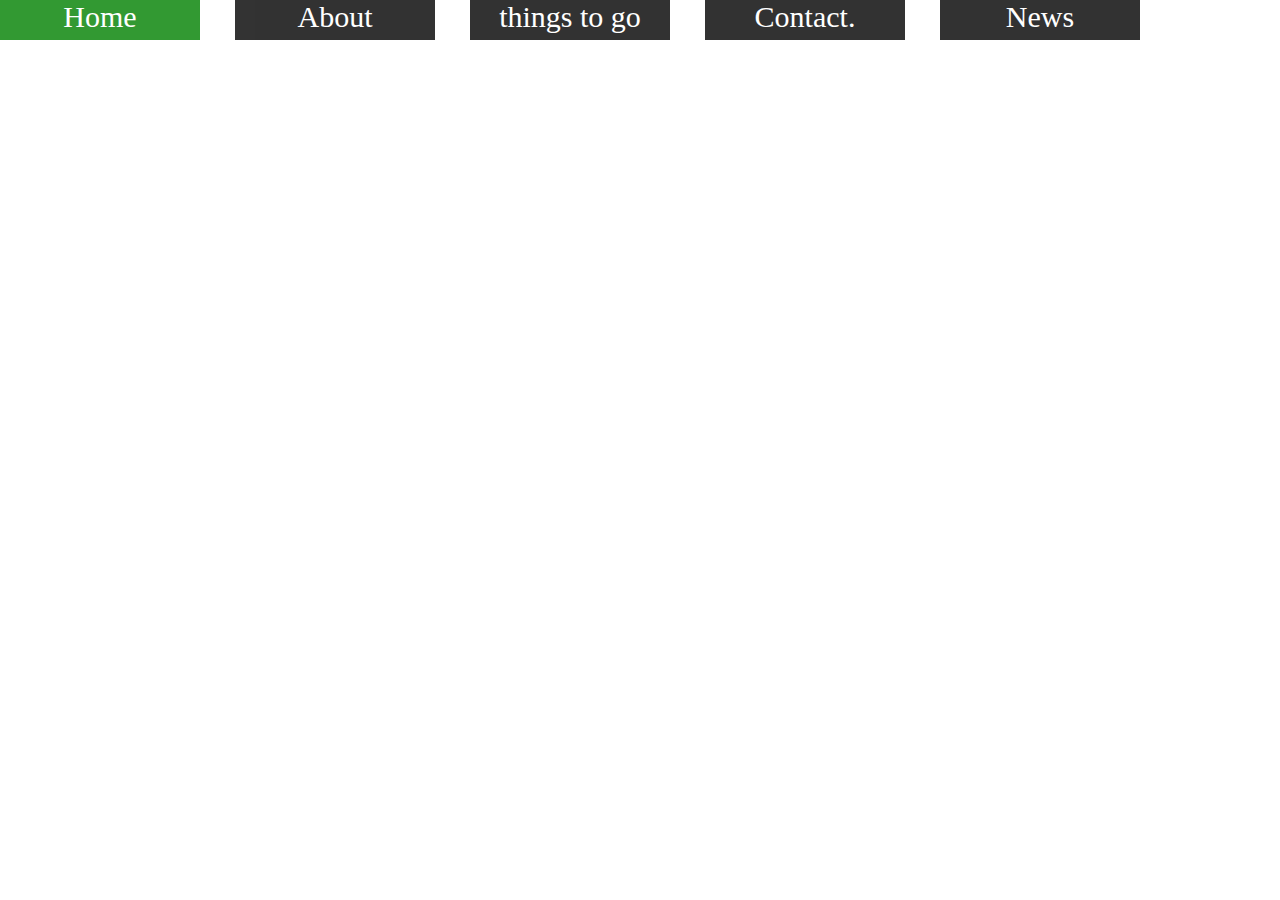
<file: navibar/index.html>
<!DOCTYPE html>
<html lang="en">
<head>
	<meta charset="UTF-8">
	<title>Transparent Navigation Bar</title>
	<link rel="stylesheet" href="style.css">
</head>
<body>
	<section class="container">
	<ul>
		<li>
			<a href="">Home</a>
		</li>
		<li> <a href="">About</a>
			<ul>
				<li><a href="">Book</a></li>
				<li><a href="">Book</a></li>
				<li><a href="">Book</a></li>
				<li><a href="">Book</a></li>
				<li><a href="">Book</a></li>
			</ul>
		</li>
		<li><a href="">things to go</a>
			<ul>
				<li><a href="">Book</a></li>
				<li><a href="">Book</a></li>
				<li><a href="">Book</a></li>
				<li><a href="">Book</a></li>
				<li><a href="">Book</a></li>
			</ul>
		</li>
		<li><a href="">Contact.</a>
			<ul>
				<li><a href="">Book</a></li>
				<li><a href="">Book</a></li>
				<li><a href="">Book</a></li>
				<li><a href="">Book</a></li>
				<li><a href="">Book</a></li>
			</ul>
		</li>
		<li><a href=""> News</a>
			<ul>
				<li><a href="">Book</a></li>
				<li><a href="">Book</a></li>
				<li><a href="">Book</a></li>
				<li><a href="">Book</a></li>
				<li><a href="">Book</a></li>
			</ul>
		</li>
	</ul>
</section>
	
</body>
</html>
</file>
<file: navibar/style.css>
*{
	margin: 0;
    padding: 0;
}
.container {
	display: block;
	background: url('http://wallpaperscraft.com/image/louise_lake_mountains_canada_118841_602x339.jpg') no-repeat;
	background-size: cover;
	background-position: center;
	height: 100vh;
}

ul {
	list-style: none;
}
ul li {
	float: left;
	width: 200px ;
	height: 40px ;
	background-color: black;
	opacity: 0.8 ;
	text-align: center ;
	margin-right: 35px ;
} 
 ul li a {
 	color: white;
 	text-decoration: none ;
 	font-size: 30px ;
 	display: block ;
 	height: 100% ;
 }

 ul li a:hover {
 	background-color: green;
 }

 ul li ul li {
 	display: none;
 }

 ul li:hover ul li {
 	display: block;
 }
</file>
